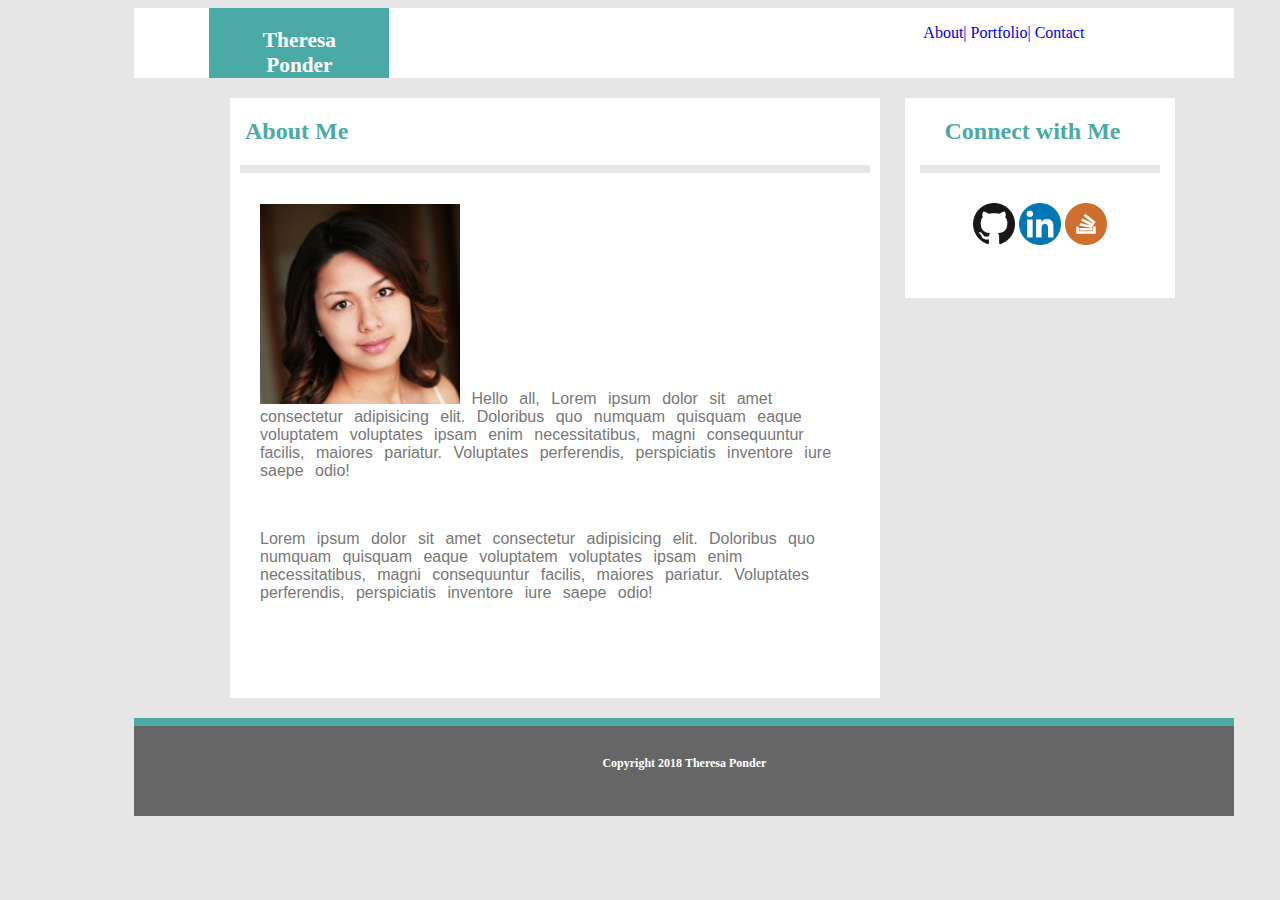
<file: index.html>
<!DOCTYPE html>
<html>
<head>
	<title>student basic portfolio</title><meta charset="UTF-8">
	<link rel="stylesheet" type="text/css" href="assets/css/style.css">
	<link href="https://fonts.googleapis.com/css?family=Open+Sans|Raleway:400,800i" rel="stylesheet"> 
</head>

<body>
		<header>
			<div class="nmbox" ><h3 style="padding:20px">Theresa Ponder</h3></div>
			
			<!-- Nav Bar-->
			<nav class="nav">
				<ul>
					<li><a class="astyle" href="index.html">About|</a></li>
					<li><a class="astyle" href="portfolio.html">Portfolio|</a></li>
					<li><a class="astyle" href="contact.html">Contact</a></li>
				</ul>
			</nav>
		
		</header>

		<!-- About Me -->
		<section class="section">
			<h2 class="aboutme">About Me</h2>
			<article>
			  
				<div class="stuff">
					<p> <img src="assets/images/ponder.jpg" alt="Theresa" width="200px" height="200px"> 
						Hello all,

						Lorem ipsum dolor sit amet consectetur adipisicing elit. Doloribus quo numquam quisquam eaque voluptatem voluptates ipsam enim necessitatibus, magni consequuntur facilis, maiores pariatur. Voluptates perferendis, perspiciatis inventore iure saepe odio!
                            
						<br>

					</p>
						<br>
					<p> Lorem ipsum dolor sit amet consectetur adipisicing elit. Doloribus quo numquam quisquam eaque voluptatem voluptates ipsam enim necessitatibus, magni consequuntur facilis, maiores pariatur. Voluptates perferendis, perspiciatis inventore iure saepe odio!
						</p>
					
				</div>
			   
					   
			</article>
		</section>
	
		<aside>
			<!--Contact Info-->
			<h2 class="connect" >Connect with Me</h2>
			<div class="connections">
			
						<img src="assets/images/github.png" a href="#" alt="github" style="width:42px;height:42px;border:0">	
					 
				
					 <img src="assets/images/linkedin.png" a href="#" alt="linkedin" style="width:42px;height:42px;border:0">
				</a>  
				<a href="#">
					<img src="assets/images/stackoverflow.png" alt="stackflow" style="width:42px;height:42px;border:0">
			   </a>  
	
			</div>
		</aside>
	
		<footer>
			<h2>Copyright 2018 Theresa Ponder</h2>
		</footer>
	</body>
	</html>
</file>
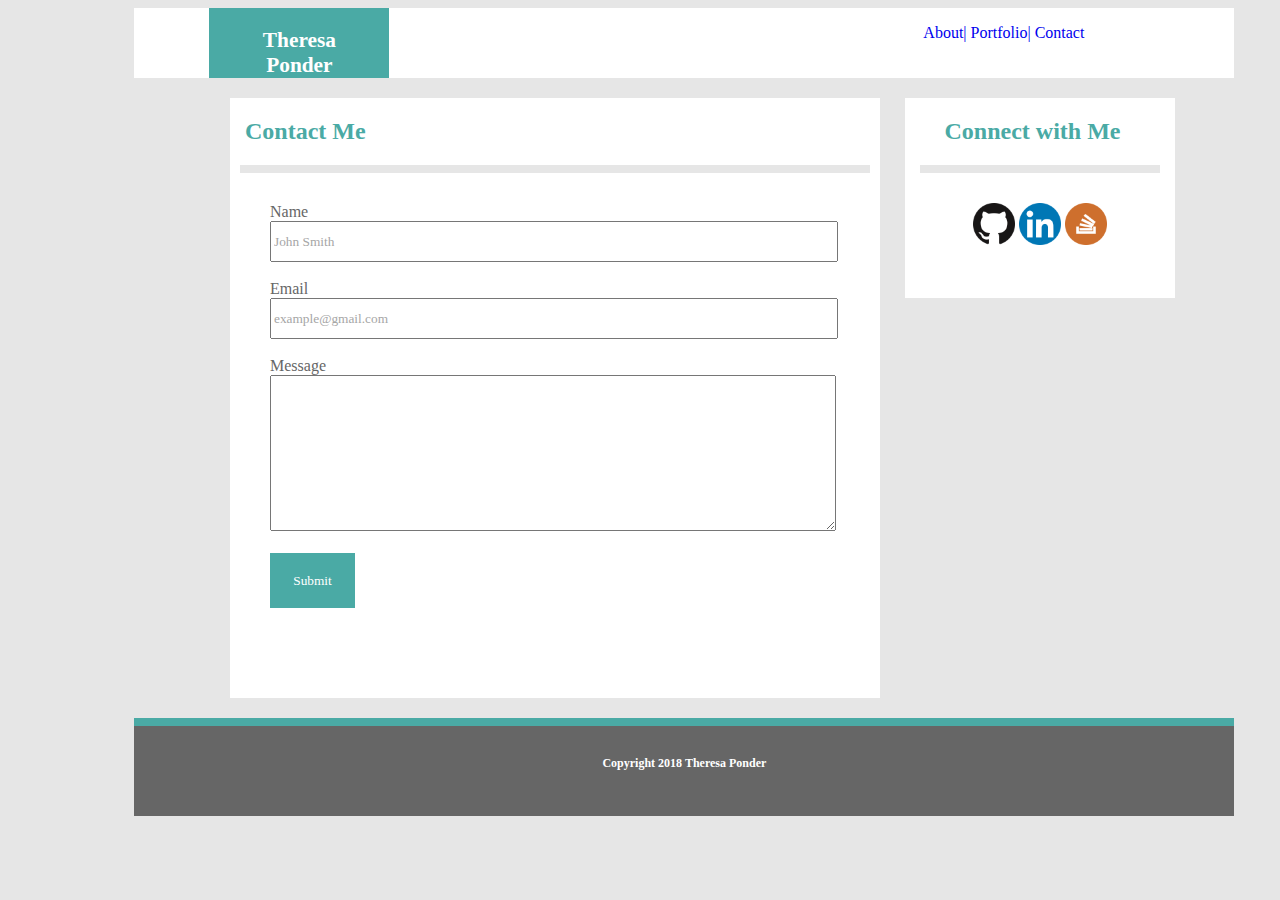
<file: contact.html>
<!DOCTYPE html>
<html>
<head>
	<title>student basic portfolio</title><meta charset="UTF-8">
	<link rel="stylesheet" type="text/css" href="assets/css/style.css">
	<link href="https://fonts.googleapis.com/css?family=Open+Sans|Raleway:400,800i" rel="stylesheet"> 
</head>

<body>
		<header>
			<div class="nmbox" ><h3 style="padding:20px">Theresa Ponder</h3></div>
			
			<!-- Nav Bar-->
			<nav class="nav">
				<ul>
					<li><a class="astyle" href="index.html">About|</a></li>
					<li><a class="astyle" href="portfolio.html">Portfolio|</a></li>
					<li><a class="astyle" href="contact.html">Contact</a></li>
				</ul>
			</nav>
		
		</header>

        <!-- Form-->
			  
                    <section class="section">
                            <h2 class="aboutme">Contact Me</h2>
                            <div class="contactme">
                               
                      <form action="/action_page.php">
                                     Name<br>
                                    <input type="text" name="fullname" value="John Smith">
                                    <br><br>
                                    Email<br>
                                    <input type="text" name="Email" value="example@gmail.com">
                                    <br><br>
                                    Message <br>
                                    <textarea name="message" id="message" cols="30" rows="10"></textarea>
                                    <br><br>
                                    <input class="isubmit" type="submit" value="Submit">
                                </form> 
                            </div>
                        </section>
			   
					   
			</article>
		</section>
	
		<aside>
			<!--Contact Info-->
			<h2 class="connect" >Connect with Me</h2>
			<div class="connections">
			
						<img src="assets/images/github.png" a href="#" alt="github" style="width:42px;height:42px;border:0">	
					 
				
					 <img src="assets/images/linkedin.png" a href="#" alt="linkedin" style="width:42px;height:42px;border:0">
				</a>  
				<a href="#">
					<img src="assets/images/stackoverflow.png" alt="stackflow" style="width:42px;height:42px;border:0">
			   </a>  
	
			</div>
		</aside>
	
		<footer>
			<h2>Copyright 2018 Theresa Ponder</h2>
		</footer>
	</body>
	</html>
</file>
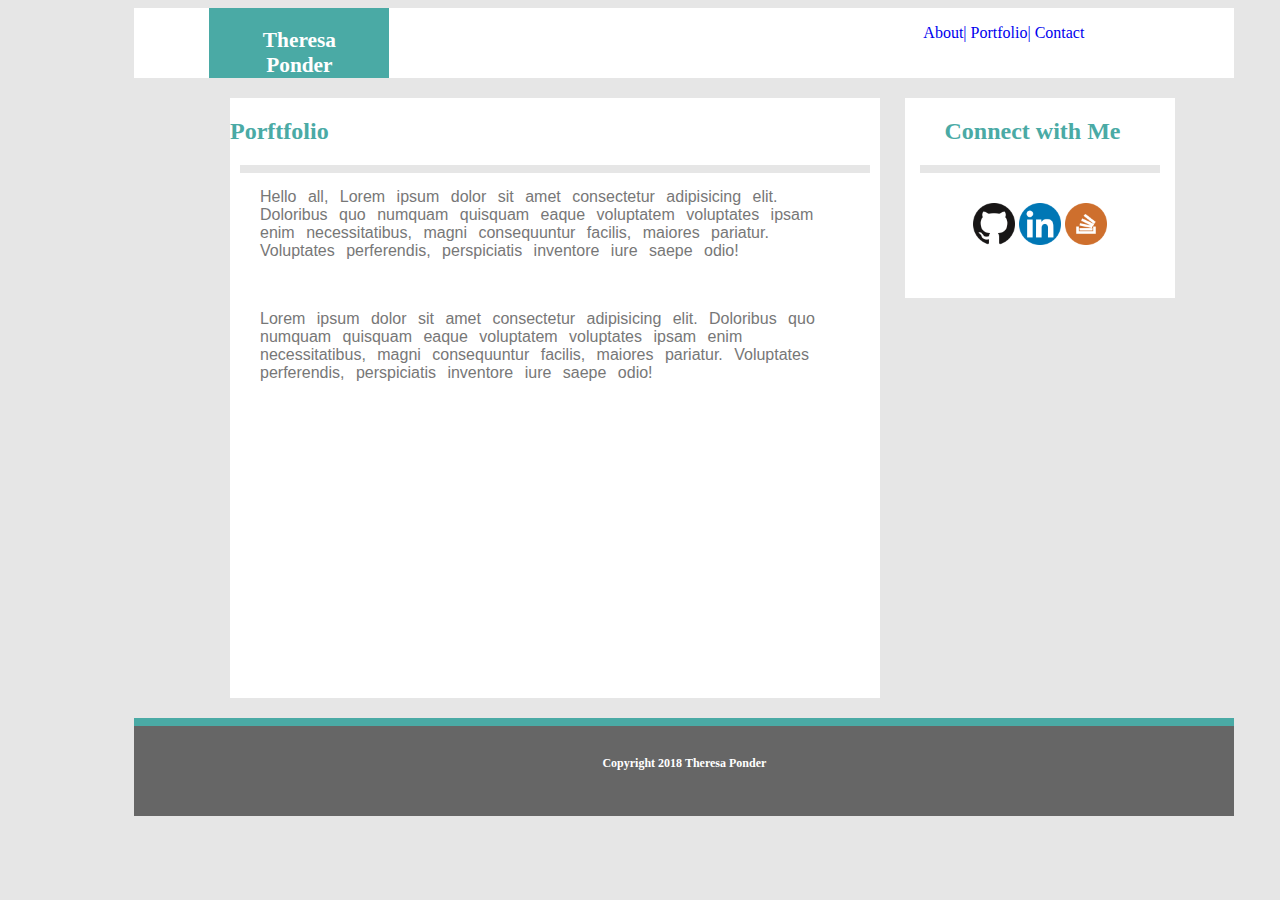
<file: portfolio.html>
<!DOCTYPE html>
<html>
<head>
	<title>student basic portfolio</title><meta charset="UTF-8">
	<link rel="stylesheet" type="text/css" href="assets/css/style.css">
	<link href="https://fonts.googleapis.com/css?family=Open+Sans|Raleway:400,800i" rel="stylesheet"> 
</head>

<body>
		<header>
			<div class="nmbox" ><h3 style="padding:20px">Theresa Ponder</h3></div>
			
			<!-- Nav Bar-->
			<nav class="nav">
				<ul>
					<li><a class="astyle" href="index.html">About|</a></li>
					<li><a class="astyle" href="portfolio.html">Portfolio|</a></li>
					<li><a class="astyle" href="contact.html">Contact</a></li>
				</ul>
			</nav>
		
		</header>

		<!-- Portfolio-->
		<section class="section">
			<h2 class="portfolio">Porftfolio</h2>
			<article>
			  
				<div class="stuff">
					<!-- insert work here-->
						Hello all,

						Lorem ipsum dolor sit amet consectetur adipisicing elit. Doloribus quo numquam quisquam eaque voluptatem voluptates ipsam enim necessitatibus, magni consequuntur facilis, maiores pariatur. Voluptates perferendis, perspiciatis inventore iure saepe odio!
                            
						<br>

					</p>
						<br>
					<p> Lorem ipsum dolor sit amet consectetur adipisicing elit. Doloribus quo numquam quisquam eaque voluptatem voluptates ipsam enim necessitatibus, magni consequuntur facilis, maiores pariatur. Voluptates perferendis, perspiciatis inventore iure saepe odio!
						</p>
					
				</div>
			   
					   
			</article>
		</section>
	
		<aside>
			<!--Contact Info-->
			<h2 class="connect" >Connect with Me</h2>
			<div class="connections">
			
						<img src="assets/images/github.png" a href="#" alt="github" style="width:42px;height:42px;border:0">	
					 
				
					 <img src="assets/images/linkedin.png" a href="#" alt="linkedin" style="width:42px;height:42px;border:0">
				</a>  
				<a href="#">
					<img src="assets/images/stackoverflow.png" alt="stackflow" style="width:42px;height:42px;border:0">
			   </a>  
	
			</div>
		</aside>
	
		<footer>
			<h2>Copyright 2018 Theresa Ponder</h2>
		</footer>
	</body>
	</html>
</file>
<file: assets/css/style.css>
body {
    background-color: #e6e6e6;
}

header {
    width: 1100px;
    height: 70px;
    border-top-width: 0px;
    margin-left: 10%;
    background-color: white;
    border-bottom: none;
    margin-bottom: 0px;
   
    
}

h3 {
    font-size: 16pt;
    margin-top: 0px;
}

.nmbox {
    height: 70px;
    width: 180px;
    font-family: Georgia, 'Times New Roman', Times, serif;
    color: white;
    text-align: center;
    background-color: #4aaaa5;
    float: left;
    margin-top: 0px;
    margin-left: 75px;
    margin-bottom: 0px;
    border-bottom: 0px;
    
}
.aboutme {
    margin-left: 15px;
    margin-top: 20px;
    margin-bottom: 20px;
    color: #4aaaa5;
    font-family: Georgia, 'Times New Roman', Times, serif
}
.connect {
    margin-right: 15px;
    margin-top: 20px;
    color: #4aaaa5;
    font-family: Georgia, 'Times New Roman', Times, serif
}
.nav {
    float: right;
    background-color: #fff;
    margin-top: 0px;
    margin-right: 150px;


}


.stuff {
    float: right;
    font-family: sans-serif;
    color: #777777;
    margin-left: 20px;
    margin-right: 15px;
    margin-top: 15px;
    line-height: -10px;
    word-spacing: 7px;
}

li {
    display: inline;
    color: #777777;
    list-style-type: none;
    text-decoration: none;
    
}
.astyle {
    text-decoration: none;
    font-family: Georgia, 'Times New Roman', Times, serif;
}

.section {
    width: 650px;
    height: 600px;
    border-top-width: 0px;
    background-color: white;
    margin-top: 0px;
    font-family: Georgia, 'Times New Roman', Times, serif;
    color: #4aaaa5;
     float: left;
    margin-top: 20px;
    margin-left: 222px;
    margin-right: 10px;
    margin-bottom: 20px;

}
.sectionl {
    width: 650px;
    height: 800px;
    border-top-width: 0px;
    background-color: white;
    margin-top: 0px;
    font-family: Georgia, 'Times New Roman', Times, serif;
    color: #4aaaa5;
     float: left;
    margin-top: 20px;
    margin-left: 222px;
    margin-right: 10px;
    margin-bottom: 20px;

}
.contactme {
    border-top-width: 8px;
    border-top-style: solid;
    border-top-color: #e6e6e6;
    margin-left: 10px;
    margin-right: 10px;
    margin-top: 10px;
    position: relative;
}
form {

    margin-top: 30px;
    margin-left: 30px;
    color: #666666;
    font-family: Georgia, 'Times New Roman', Times, serif;
    
}
input {
    color: #a6a6a6;
    font-family: Georgia, 'Times New Roman', Times, serif;
    width: 560px;
    height: 35px;
    
}

textarea {
    width: 560px;
}
.isubmit {
    height: 55px;
    width: 85px;
    color: white;
    background-color: #4aaaa5;
    border: none;
}

article {
    border-top-width: 8px;
    border-top-style: solid;
    border-top-color: #e6e6e6;
    margin-left: 10px;
    margin-right: 10px;
    margin-top: 10px;
}


aside {
    width: 270px;
    height: 200px;
    float: left;
    background-color: white;
    margin-top: 20px;
    font-family: Georgia, 'Times New Roman', Times, serif;
    color: #4aaaa5;
    text-align: center;
    margin-right: 50px;
    margin-left: 15px;
    margin-top: 20px;
}
.connections {
    width: 240px;
    height: 120px;
    border-top-width: 8px;
    border-top-style: solid;
    border-top-color: #e6e6e6;
    text-align: center;
    margin-left: 15px;
    margin-right: 55px;
    margin-top: 20px;
    padding-top: 30px;
    text-align: center;
}


footer {
    clear: both;
    width: 1060px;
    height: 50px;
    margin-left: 10%;
    margin-top: 10%;
    background-color:#666666;
    margin-bottom: 0px;
    color: white;
    font-family: Georgia, 'Times New Roman', Times, serif;
    font-size: 8px;
    text-align: center;
    padding: 20px;
    border-top-width: 8px;
    border-top-style: solid;
    border-top-color: #4aaaa5;

}
</file>
